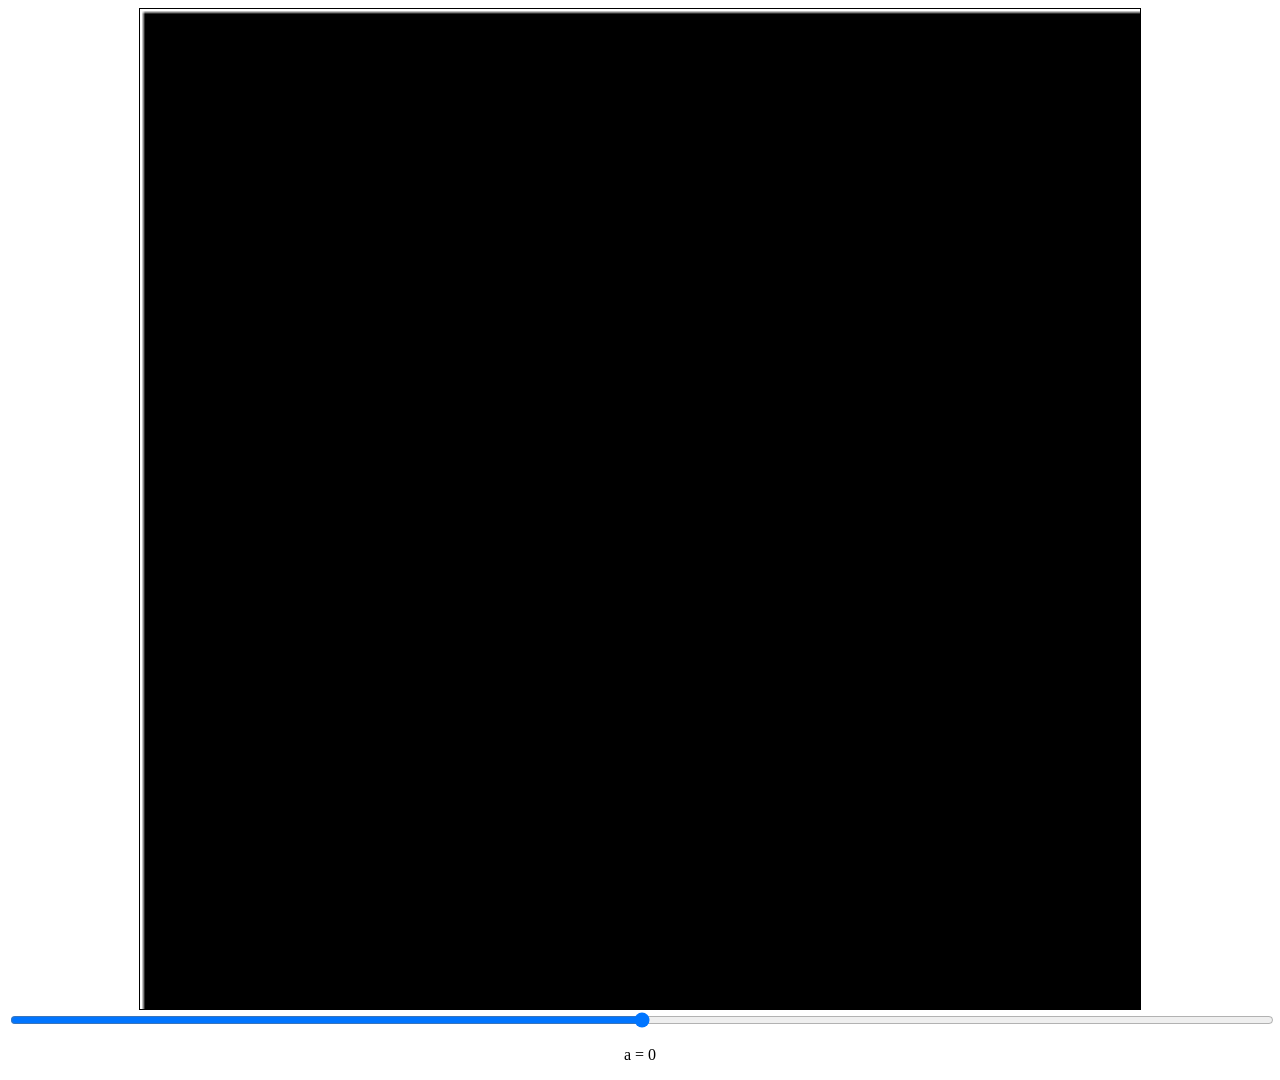
<file: templates/test.html>
<html>
  <head>
    <style>
      canvas {
        width: 1000px;
        height: 1000px;
        border: 1px solid black;
        background-color: white;
      }
    </style>
  </head>
  <body>
    <center>
      <canvas id="canvas" width="300" height="300"></canvas>
      <br>
      <input type="range" style="width: 100%" min="-10" max="10" step="0.1" value="0" oninput="update(this.value)"></input>
      <p id="a"></p>
    </center>
  </body>
  <script>

    const canvas = document.getElementById('canvas');
    const ctx = canvas.getContext('2d');

    ctx.lineWidth = 1;
    ctx.strokeStyle = 'black';
    ctx.fillStyle = "black";

    function get_coords(x,y) {
      return {
        h: (x + 1) * canvas.width / 2,
        k: (1 - y) * canvas.height / 2
      };
    }

    function get_point(h,k) {
      return {
        b: h * (2 / canvas.width) - 1,
        c: 1 - k * (2 / canvas.height)
      };
    }


    function update(a) {
      document.getElementById('a').innerHTML = 'a = ' + a;
      ctx.clearRect(0,0,canvas.width,canvas.height);
      for (var h = 0; h < canvas.width; h++) {
        for (var k = 0; k < canvas.height; k++) {
          const p = get_point(h,k);
          if (a*a * p.c*p.c < 1 + p.b*p.b*p.c*p.c - (p.b*p.b + p.c*p.c)) {
            ctx.fillRect(h, k, 1, 1);
          }
        }
      }

    }

    update(0);

  </script>
</html>
</file>
